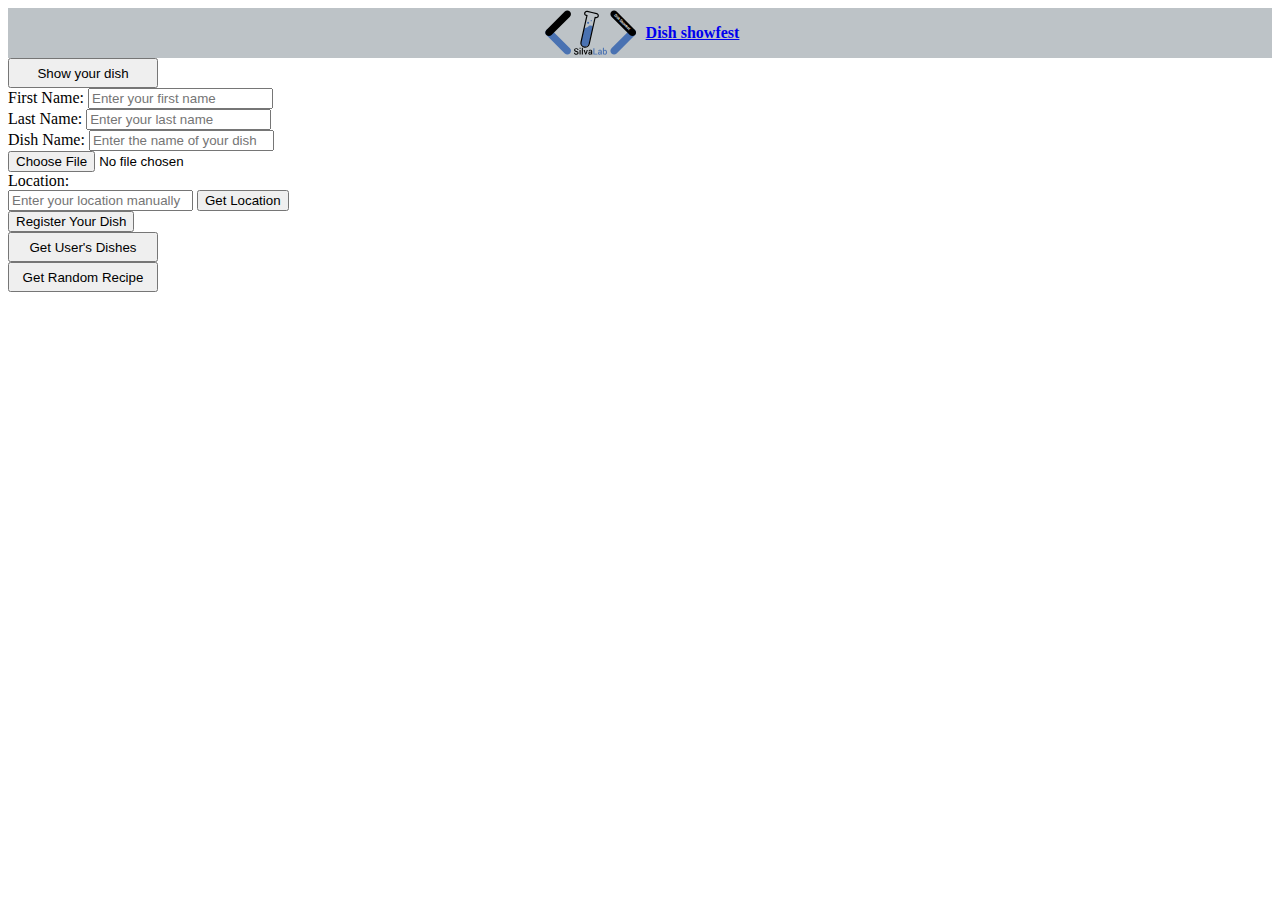
<file: projectA30/index.html>
<!DOCTYPE html>
<html lang="en">
<head>
    <!--
    Author : Carlos Silva
    Version : 1.0
    Date : 15.06.2023
    Purpose : Project A30's index page -->
    <meta charset="UTF-8">
    <meta http-equiv="X-UA-Compatible" content="IE=edge">
    <meta name="viewport" content="width=device-width, initial-scale=1.0">
    <link rel="manifest" href="manifest.json">
    <link rel="apple-touch-icon" sizes="180x180" href="resources/apple-touch-icon.png">
    <meta name="apple-mobile-web-app-status-bar" content="#bdc3c7">
    <meta name="theme-color" content="#bdc3c7">
    <meta name="msapplication-TileColor" content="#da532c">
    <meta name="theme-color" content="#ffffff">
    <meta name="msapplication-config" content="browserconfig.xml">
    <link rel="icon" type="image/png" sizes="32x32" href="resources/favicon-32x32.png">
    <link rel="icon" type="image/png" sizes="16x16" href="resources/favicon-16x16.png">
    <link rel="icon" type="image/x-icon" href="favicon.ico">
    <link rel="mask-icon" href="resources/safari-pinned-tab.svg" color="#080e0f">
    <script src="https://code.jquery.com/jquery-3.6.4.min.js"></script>
    <script type="text/javascript" src="js/ctrl/Ctrl.js"></script>
    <script type="text/javascript" src="js/wrk/Wrk.js"></script>
    <link rel="stylesheet" href="stylesheets/main.css">
    <link href="https://cdn.jsdelivr.net/npm/bootstrap@5.3.0-alpha3/dist/css/bootstrap.min.css" rel="stylesheet"
          integrity="sha384-KK94CHFLLe+nY2dmCWGMq91rCGa5gtU4mk92HdvYe+M/SXH301p5ILy+dN9+nJOZ" crossorigin="anonymous">
    <script src="https://cdn.jsdelivr.net/npm/bootstrap@5.3.0-alpha3/dist/js/bootstrap.bundle.min.js"
            integrity="sha384-ENjdO4Dr2bkBIFxQpeoTz1HIcje39Wm4jDKdf19U8gI4ddQ3GYNS7NTKfAdVQSZe"
            crossorigin="anonymous"></script>

    <title>Dish showfest</title>
</head>
<body>
<nav class="navbar navbar-light" style="background-color: #bdc3c7;">
    <a class="navbar-brand text-center" href="#" style="display: flex; justify-content: center; align-items: center;">
        <img id="logo" src="resources/dishShowFest.svg" width="30" height="30" class="d-inline-block align-top" alt="">
        <strong style="margin-left: 5px;">Dish showfest</strong>
    </a>
</nav>
<div class="container">
    <div class="row mt-3 align-items-center">
        <div class="col-md-12">
            <div class="d-flex justify-content-center">
                <button class="btn btn-secondary btn-sm mt-3" type="button" data-bs-toggle="collapse"
                        data-bs-target="#collapseForm" aria-expanded="false" aria-controls="collapseForm"
                        style="height: 30px; width: 150px;">
                    Show your dish
                </button>
            </div>
        </div>
    </div>

    <div class="collapse mt-3" id="collapseForm">
        <div class="row">
            <div class="col-12">
                <label for="firstname">First Name:</label>
                <input type="text" class="form-control" id="firstName" placeholder="Enter your first name">
            </div>
        </div>
        <div class="row mt-3">
            <div class="col-12">
                <label for="lastname">Last Name:</label>
                <input type="text" class="form-control" id="lastName" placeholder="Enter your last name">
            </div>
        </div>
        <div class="row mt-3">
            <div class="col-12">
                <label for="dishname">Dish Name:</label>
                <input type="text" class="form-control" id="dishName" placeholder="Enter the name of your dish">
            </div>
        </div>
        <div class="row mt-3">
            <div class="col-12">
                <div class="input-group">
                    <input type="file" accept="image/*" class="form-control" id="photo">
                </div>
            </div>
        </div>
        <div class="row mt-3">
            <div class="col-12">
                <label for="location">Location:</label>
            </div>
        </div>
        <div class="row mt-2">
            <div class="col-12">
                <div class="input-group">
                    <input type="text" class="form-control" id="location" placeholder="Enter your location manually">
                    <button class="btn btn-secondary" type="button" id="getLocationBtn" onclick="ctrl.getLocation()">Get
                        Location
                    </button>
                </div>
            </div>
        </div>
        <div class="row mt-3">
            <div class="col-12">
                <button class="btn btn-secondary btn-sm" type="button" id="registerBtn" onclick="ctrl.register()">Register
                    Your Dish
                </button>
            </div>
        </div>
    </div>

    <div class="row mt-3">
        <div class="col-md-12">
            <div class="d-flex justify-content-center">
                <button class="btn btn-success btn-sm" type="button" style="height: 30px; width: 150px;"
                        id="getUserDishesBtn" onclick="ctrl.getUserDish()">Get User's Dishes
                </button>
            </div>
        </div>
    </div>

    <div class="row mt-2">
        <div class="col-md-12">
            <div class="d-flex justify-content-center">
                <button class="btn btn-danger btn-sm" type="button" style="height:30px; width: 150px;"
                        id="getRandomRecipeBtn" onclick="ctrl.getRandomRecipe()">Get Random Recipe
                </button>
            </div>
        </div>

    </div>
    <div id ="loadingContainer" class="d-flex justify-content-center mt-3">
        </div>
    <div id="dataContainer" class="mt-3"></div>

</div>

</body>
</html>
</file>
<file: projectA30/stylesheets/main.css>
/*
Author : Carlos Silva
Version : 1.0
Date : 16.06.2023
Purpose : Project A30's CSS
 */
.dish-photo {
    max-width: 400px;
    height: auto;
}
#logo{
    width: 100px;
    height: auto;
}
</file>
